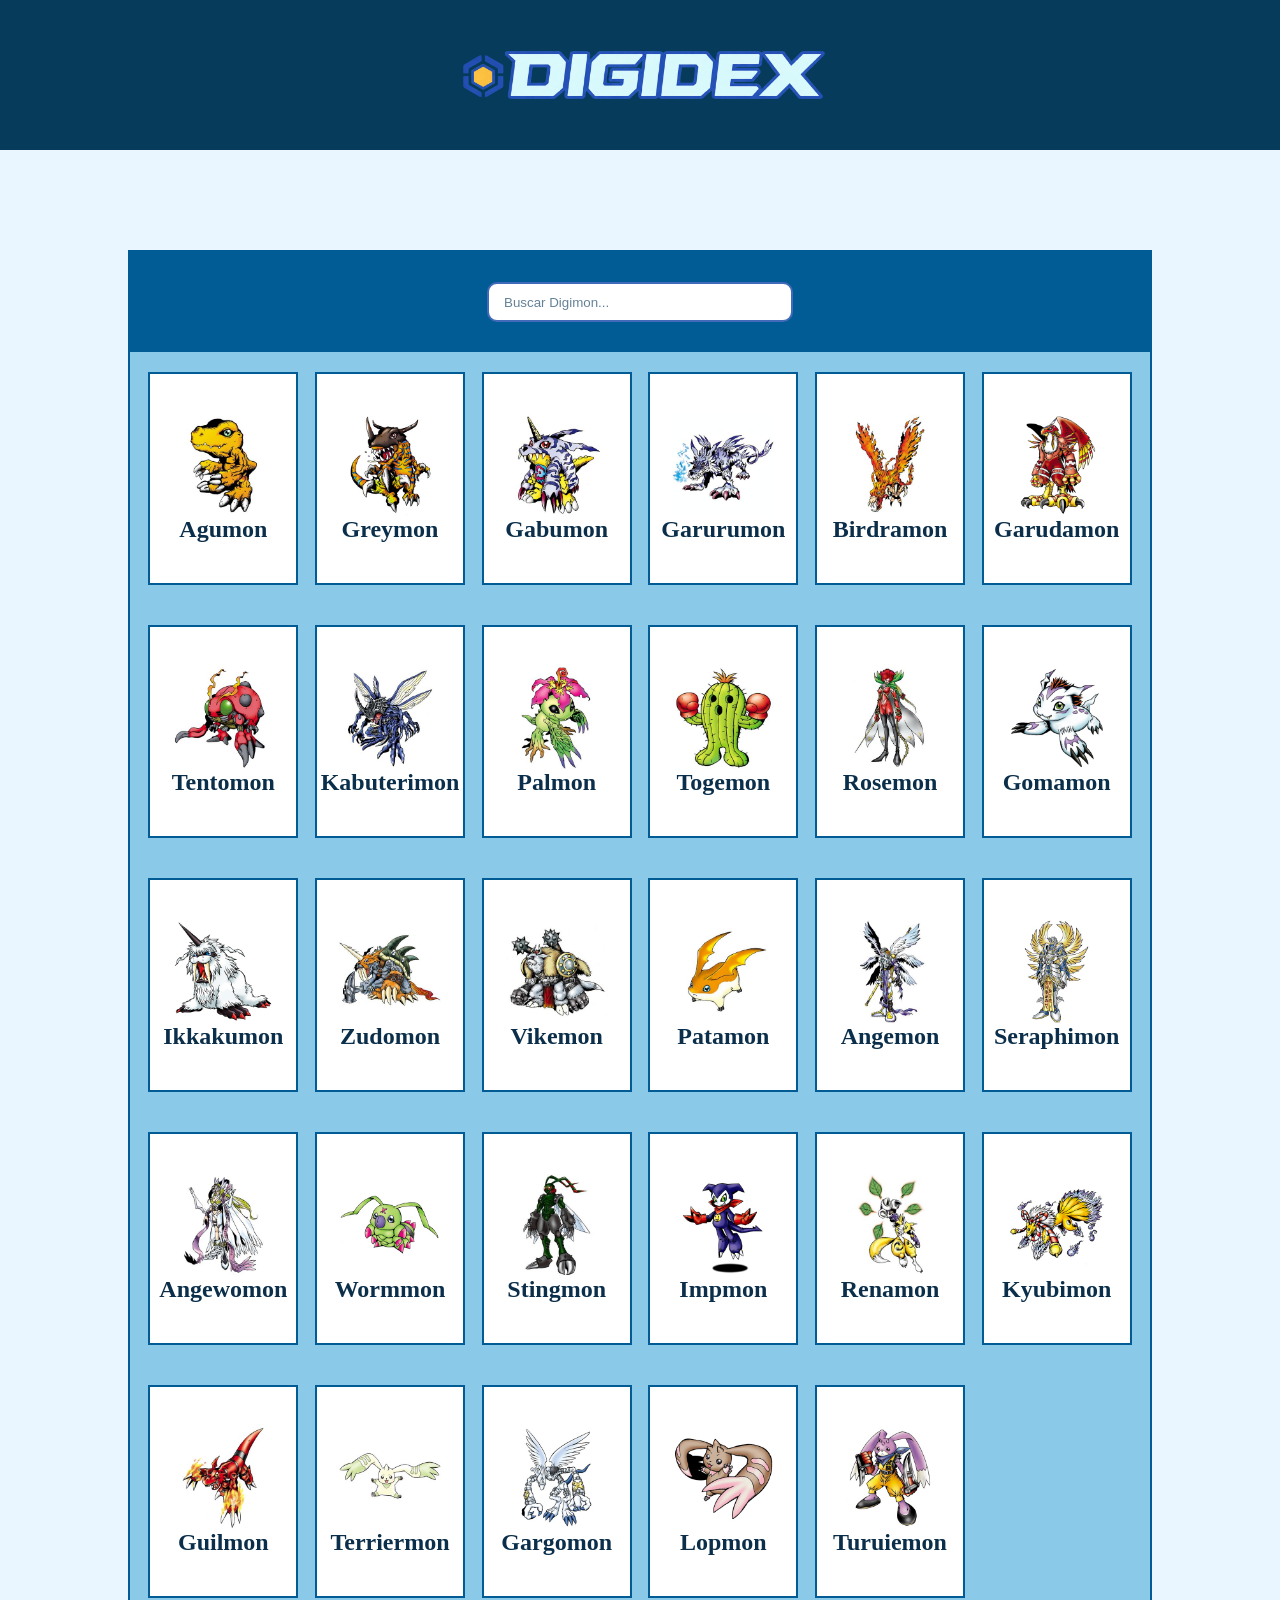
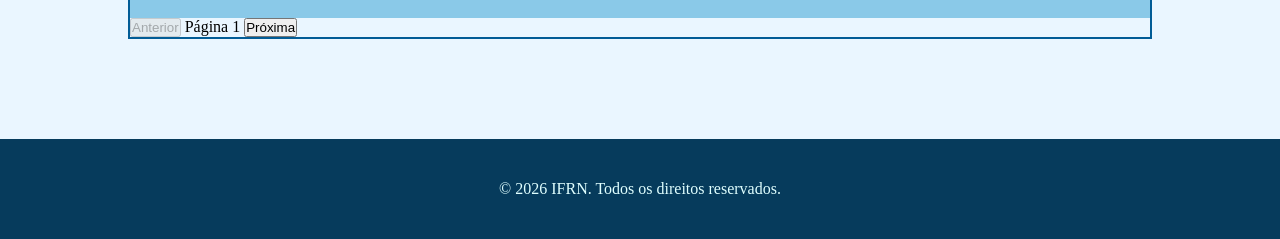
<file: versions/v1/index.html>
<!doctype html>
<html lang="pt-br">
    <head>
        <meta charset="UTF-8" />
        <meta name="viewport" content="width=device-width, initial-scale=1.0" />
        <title>DIGIDEX - Início</title>

        <link rel="stylesheet" href="css/style.css" />
    </head>
    <body>
        <header>
            <div class="container-header">
                <img
                    src="assets/logotipo/logotipo-header.png"
                    alt="logotipo-header"
                />
            </div>
        </header>

        <main>
            <div class="container-body">
                <div class="container-conteudo">
                    <div class="container-ferramentas">
                        <form>
                            <input
                                class="search-input"
                                id="busca"
                                type="text"
                                placeholder="Buscar Digimon..."
                            />
                        </form>
                    </div>

                    <div id="lista-digimons"></div>
                    <nav class="paginacao" aria-label="Paginação dos Digimons">
                        <button id="pagina-anterior" type="button" disabled>
                            Anterior
                        </button>

                        <span id="pagina-atual">Página 1</span>

                        <button id="pagina-proxima" type="button">
                            Próxima
                        </button>
                    </nav>
                </div>
            </div>
        </main>

        <footer>
            <div class="container-footer">
                <div class="conteudo-footer">
                    <p>© 2026 IFRN. Todos os direitos reservados.</p>
                </div>
            </div>
        </footer>

        <script src="js/data/digimons.js"></script>
        <script src="js/main.js"></script>
    </body>
</html>
</file>
<file: versions/v1/css/style.css>
* {
    margin: 0;
    padding: 0;
    box-sizing: border-box;
}

/* ==================== HEADER ==================== */

.container-header {
    width: 100%;
    height: 150px;
    background-color: rgb(6, 59, 92);
    display: flex;
    justify-content: center;
    align-items: center;
}

.container-header img {
    height: 300px;
}

/* ==================== BODY ==================== */

.container-body {
    width: 100%;
    min-height: 100vh;
    background-color: rgb(234, 246, 255);
    display: flex;
    justify-content: center;
    align-items: start;
}

.container-conteudo {
    width: 80%;
    min-height: 80%;
    margin: 100px 0;
    border: 2px solid rgb(1, 92, 150);
}

/* ==================== FERRAMENTAS / PESQUISA ==================== */

.container-ferramentas {
    width: 100%;
    height: 100px;
    display: flex;
    justify-content: center;
    align-items: center;
    background-color: rgb(1, 92, 150);
}

.container-ferramentas form {
    width: 100%; /* % com base em class="container-conteudo" */
    height: 100%;
    display: flex;
    justify-content: center;
    align-items: center;
}

.search-input {
    width: 30%;
    height: 40px;

    background-color: rgb(255, 255, 255);
    color: rgb(11, 47, 74);

    border: 2px solid rgb(65, 106, 184);
    border-radius: 10px;

    padding: 0 15px;

    outline: none;

    transition: 0.2s ease;
}

.search-input:focus {
    border-color: orange;
}

.search-input::placeholder {
    color: rgb(100, 130, 150);
    opacity: 1;
}

.search-btn {
    background: transparent;
    border: none;
    padding: 0;
    cursor: pointer;
}

.search-btn img {
    width: 30px;
    height: 30px;
}

/* ==================== LISTA DE DIGIMONS ==================== */

/* PC */

#lista-digimons {
    width: 100%; /* % com base em class="container-cards" */
    height: calc(100% - 100px);
    background-color: rgb(138, 201, 232);
    display: grid;
    grid-template-columns: 1fr 1fr 1fr 1fr 1fr 1fr;
    justify-items: center;
    align-items: center;
    padding: 0 10px;
}

/* ==================== CARD ==================== */

.digimon-card {
    width: 90%;
    background-color: white;
    margin: 20px 0;
    display: flex;
    flex-direction: column;
    justify-content: center;
    align-items: center;
    padding-bottom: 40px;
    text-decoration: none;
    color: rgb(11, 47, 74);
    border: 2px solid rgb(1, 92, 150);
    transition: transform 0.2s ease;
}

.digimon-card:hover {
    transform: scale(1.02);
    border: 2px solid orange;
}

.digimon-card img {
    width: 70%;
    margin-top: 40px;
    aspect-ratio: 1 / 1;
    object-fit: contain;
}

/* ==================== RESPONSIVIDADE ==================== */

/* Tablet */

@media (max-width: 1024px) {
    #lista-digimons {
        grid-template-columns: 1fr 1fr 1fr 1fr;
    }

    .search-input {
        width: 50%;
    }
}

@media (max-width: 812px) {
    #lista-digimons {
        grid-template-columns: 1fr 1fr 1fr;
    }

    .search-input {
        width: 70%;
    }
}

/* Celular */

@media (max-width: 600px) {
    #lista-digimons {
        grid-template-columns: 1fr 1fr;
    }

    .search-input {
        width: 70%;
    }
}

/* ==================== FOOTER ==================== */

.container-footer {
    width: 100%;
    height: 100px;
    display: flex;
    justify-content: center;
}

.conteudo-footer {
    width: 100%;
    height: 100%;
    background-color: rgb(6, 59, 92);
    display: flex;
    justify-content: center;
    align-items: center;
    color: rgb(224, 255, 255);
}
</file>
